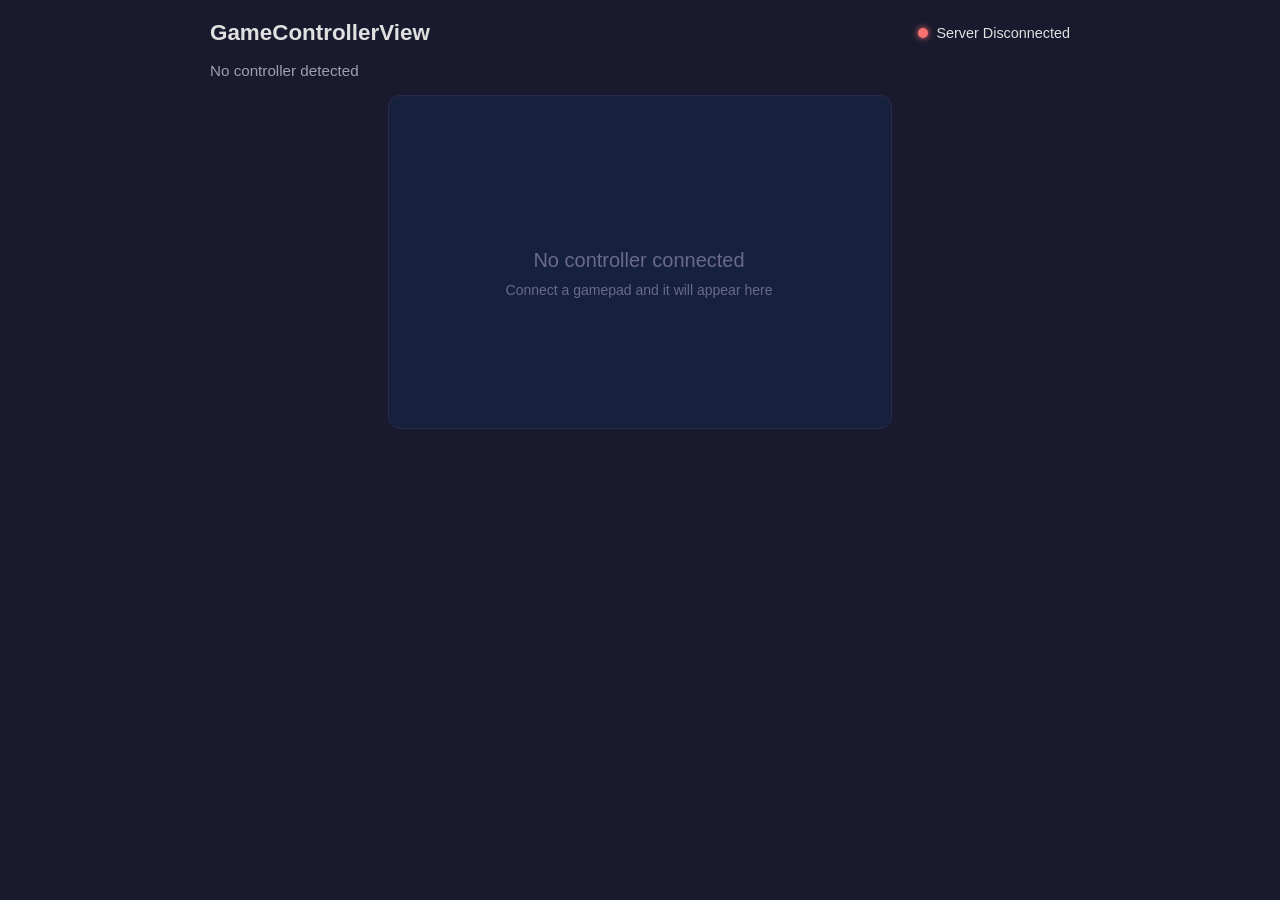
<file: backend/frontend/index.html>
<!DOCTYPE html>
<html lang="en">
<head>
    <meta charset="UTF-8">
    <meta name="viewport" content="width=device-width, initial-scale=1.0">
    <title>GameControllerView</title>
    <link rel="stylesheet" href="styles.css">
</head>
<body>
    <div id="app">
        <div id="header">
            <h1>GameControllerView</h1>
            <div id="status">
                <span id="ws-status" class="status-dot disconnected"></span>
                <span id="ws-text">Disconnected</span>
            </div>
        </div>
        <div id="controller-info">
            <span id="controller-name">No controller detected</span>
        </div>
        <div id="canvas-container">
            <canvas id="gamepad-canvas" width="500" height="330"></canvas>
        </div>
    </div>
    <script src="app.js"></script>
</body>
</html>
</file>
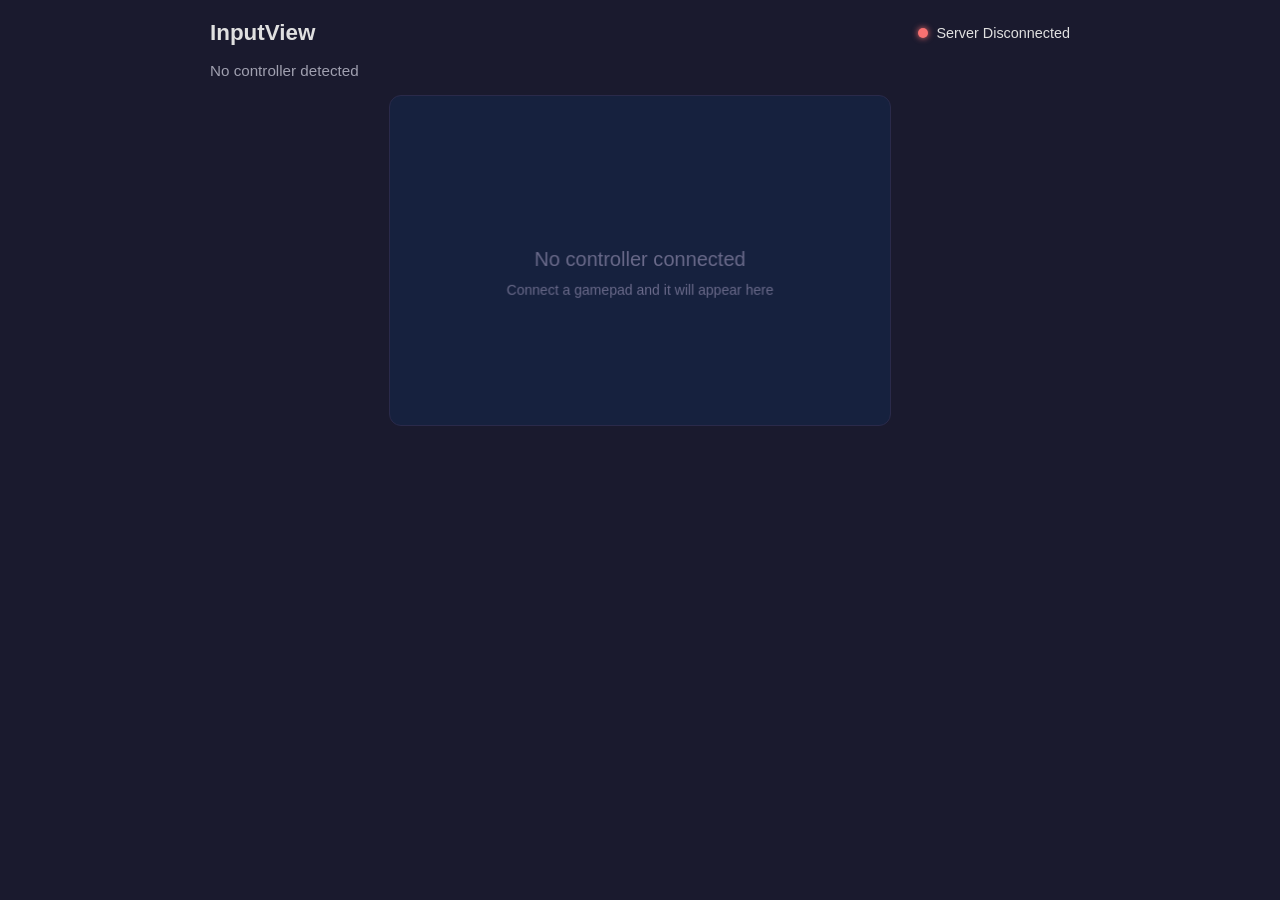
<file: internal/web/frontend/index.html>
<!DOCTYPE html>
<html lang="en">
<head>
    <meta charset="UTF-8">
    <meta name="viewport" content="width=device-width, initial-scale=1.0">
    <title>InputView</title>
    <link rel="stylesheet" href="styles.css">
</head>
<body>
    <div id="app">
        <div id="header">
            <h1>InputView</h1>
            <div id="status">
                <span id="ws-status" class="status-dot disconnected"></span>
                <span id="ws-text">Disconnected</span>
            </div>
        </div>
        <div id="controller-info">
            <span id="controller-name">No controller detected</span>
        </div>
        <div id="device-container" style="display:none"></div>
        <div id="canvas-container">
            <canvas id="gamepad-canvas" width="500" height="330"></canvas>
        </div>
    </div>
    <script src="constants.js"></script>
    <script src="state.js"></script>
    <script src="websocket.js"></script>
    <script src="config.js"></script>
    <script src="overlay-renderer.js"></script>
    <script src="gamepad-renderer.js"></script>
    <script src="mouse-renderer.js"></script>
    <script src="keyboard-renderer.js"></script>
    <script src="canvas.js"></script>
    <script src="init.js"></script>
</body>
</html>
</file>
<file: backend/frontend/styles.css>
* {
    margin: 0;
    padding: 0;
    box-sizing: border-box;
}

body {
    background-color: #1a1a2e;
    color: #e0e0e0;
    font-family: 'Segoe UI', Tahoma, Geneva, Verdana, sans-serif;
    min-height: 100vh;
    display: flex;
    justify-content: center;
    align-items: flex-start;
}

#app {
    width: 100%;
    max-width: 900px;
    padding: 20px;
}

#header {
    display: flex;
    justify-content: space-between;
    align-items: center;
    margin-bottom: 16px;
}

#header h1 {
    font-size: 1.4em;
    font-weight: 600;
    color: #e0e0e0;
}

#status {
    display: flex;
    align-items: center;
    gap: 8px;
    font-size: 0.9em;
}

.status-dot {
    width: 10px;
    height: 10px;
    border-radius: 50%;
    display: inline-block;
}

.status-dot.connected {
    background-color: #4ade80;
    box-shadow: 0 0 6px #4ade80;
}

.status-dot.disconnected {
    background-color: #f87171;
    box-shadow: 0 0 6px #f87171;
}

#controller-info {
    margin-bottom: 16px;
    font-size: 0.95em;
    color: #a0a0b0;
}

#canvas-container {
    display: flex;
    justify-content: center;
}

#gamepad-canvas {
    background-color: #16213e;
    border-radius: 12px;
    border: 1px solid #2a2a4a;
    max-width: 100%;
    height: auto;
}
</file>
<file: internal/web/frontend/styles.css>
* {
    margin: 0;
    padding: 0;
    box-sizing: border-box;
}

body {
    background-color: #1a1a2e;
    color: #e0e0e0;
    font-family: 'Segoe UI', Tahoma, Geneva, Verdana, sans-serif;
    min-height: 100vh;
    display: flex;
    justify-content: center;
    align-items: flex-start;
}

#app {
    width: 100%;
    max-width: 900px;
    padding: 20px;
}

#header {
    display: flex;
    justify-content: space-between;
    align-items: center;
    margin-bottom: 16px;
}

#header h1 {
    font-size: 1.4em;
    font-weight: 600;
    color: #e0e0e0;
}

#status {
    display: flex;
    align-items: center;
    gap: 8px;
    font-size: 0.9em;
}

.status-dot {
    width: 10px;
    height: 10px;
    border-radius: 50%;
    display: inline-block;
}

.status-dot.connected {
    background-color: #4ade80;
    box-shadow: 0 0 6px #4ade80;
}

.status-dot.disconnected {
    background-color: #f87171;
    box-shadow: 0 0 6px #f87171;
}

#controller-info {
    margin-bottom: 16px;
    font-size: 0.95em;
    color: #a0a0b0;
}

#canvas-container {
    display: flex;
    justify-content: center;
}

#device-container {
    display: flex;
    flex-wrap: wrap;
    justify-content: center;
    align-items: center;
    gap: 16px;
    padding: 16px;
}

#device-container.simple-mode {
    padding: 0;
    align-items: center;
    height: 100vh;
}

body.simple-mode #device-container {
    position: fixed;
    top: 0;
    left: 0;
    width: 100vw;
    height: 100vh;
    background: transparent;
    align-items: center;
    padding: 0;
}

.device-canvas {
    display: block;
    max-width: 100%;
}

#gamepad-canvas {
    background-color: #16213e;
    border-radius: 12px;
    border: 1px solid #2a2a4a;
    max-width: 100%;
    height: auto;
}
</file>
